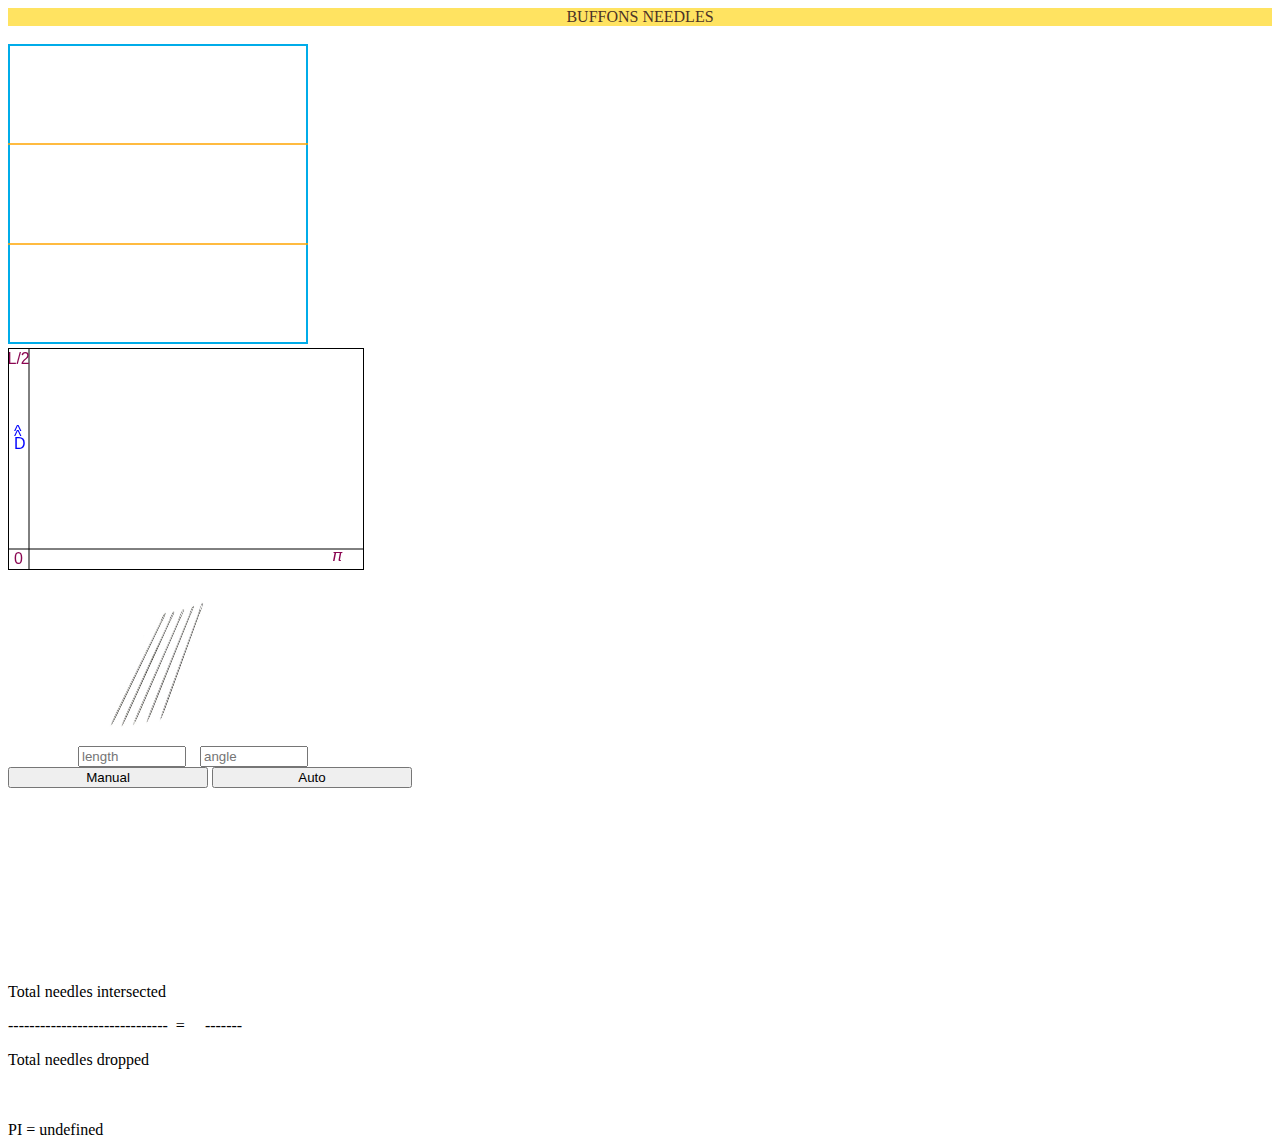
<file: final.html>
<!doctype html>
<html>
<head>
    <title>BUFFONS NEEDLES</title>
  <meta charset="utf-8">
  <meta name="viewport" content="width=device-width, initial-scale=1">
  <link rel="stylesheet" href="https://stackpath.bootstrapcdn.com/bootstrap/4.1.2/css/bootstrap.min.css" integrity="sha384-Smlep5jCw/wG7hdkwQ/Z5nLIefveQRIY9nfy6xoR1uRYBtpZgI6339F5dgvm/e9B" crossorigin="anonymous">
  <script src="https://code.jquery.com/jquery-3.3.1.slim.min.js" integrity="sha384-q8i/X+965DzO0rT7abK41JStQIAqVgRVzpbzo5smXKp4YfRvH+8abtTE1Pi6jizo" crossorigin="anonymous"></script>
  <script src="https://cdnjs.cloudflare.com/ajax/libs/popper.js/1.14.3/umd/popper.min.js" integrity="sha384-ZMP7rVo3mIykV+2+9J3UJ46jBk0WLaUAdn689aCwoqbBJiSnjAK/l8WvCWPIPm49" crossorigin="anonymous"></script>
  <script src="https://stackpath.bootstrapcdn.com/bootstrap/4.1.2/js/bootstrap.min.js" integrity="sha384-o+RDsa0aLu++PJvFqy8fFScvbHFLtbvScb8AjopnFD+iEQ7wo/CG0xlczd+2O/em" crossorigin="anonymous"></script>
  
  <link rel="stylesheet" href="screen1.css">
  
   
</head>

<body>
<!--  <div class="jumbotron vertical-center">-->
  <div class= "container-fluid">
   <div id="heading"><center>BUFFONS NEEDLES</center></div>
   
      <br>
      <div class="row">
          
    
      <div class="col-sm-2"></div>
      <div class="col-sm-4">
      <svg id="needle_svg" width='300' height='300' ondrop="drop(event)" ondragover="allowDrop(event)">
       <!--border-->
       
       <line x1="0" x2="300" y1="0" y2="00" stroke="#00ACE9" stroke-width="4" stroke-linecap="butt"/>
       <line x1="0" x2="300" y1="300" y2="300" stroke="#00ACE9" stroke-width="4" stroke-linecap="butt"/>
       <line x1="0" x2="0" y1="0" y2="300" stroke="#00ACE9" stroke-width="4" stroke-linecap="butt"/>
       <line x1="300" x2="300" y1="00" y2="300" stroke="#00ACE9" stroke-width="4" stroke-linecap="butt"/>
       
        <!--crosssing Lines-->
        <line x1="0" x2="300" y1="100" y2="100" stroke="orange" stroke-width="1.5" stroke-linecap="butt"/>
        <line x1="0" x2="300" y1="200" y2="200" stroke="orange" stroke-width="1.5" stroke-linecap="butt"/>
          </svg>
          </div>
          
          <div class="col-sm-4">
          <div>  <canvas id="myCanvas" height="220px" style="border:1px solid #000000"></canvas>
          </div>
      </div>
      </div>
        <br>  
        <div class="row">
        
            <div class="col-sm-4">

                <img src="needle2.jpg" width=100px height="150px" id="myneedle2" draggable="true" ondrag="drag(event)" style="cursor: move">                
                <div>
                <input id="input_length" type="number" placeholder="length" min="0" max="100">
                <input id="input_angle" type="number" step="1"  placeholder="angle">
                </div>
            
           </div>
            
            <div class="col-sm-4" id="input_card">  
        
        <div class="card">
        
            <div class="btn-group" >
            <button id="manual" class="btn btn-info btn-outline-primary" style="width:200px" onclick="fun_manual()">Manual</button>
            <button id="auto" class="btn btn-info btn-outline-primary" style="width:200px" onclick="fun_auto()">Auto</button> 
            </div>
        <div id="card_body" class="card-body text-center"></div>
        
        </div>
        </div>
            
            <div class="col-sm-4" id="result"> 
                <div class="card">
                    <div id="card_body" class="card-body">
                        <div class="text-info">
                    <p>Total needles intersected &nbsp &nbsp &nbsp &nbsp &nbsp&nbsp&nbsp&nbsp&nbsp<span id="ratioN"> </span></p>
                    <p>------------------------------&nbsp<span> = &nbsp &nbsp </span><span> -------</span></p>
                    <p>Total needles dropped &nbsp &nbsp &nbsp &nbsp &nbsp&nbsp&nbsp&nbsp&nbsp &nbsp&nbsp <span id="ratioD"> </span></p>
                       </div>
                        <br><br>
                        <div class="text-danger" id="pii">
                            PI = undefined
                        
                        </div>
                      
                        
                    </div>
                </div>
            </div>
                
    
    </div>
      
      
      
    </div>
    </body>
    <script src="https://d3js.org/d3.v5.min.js"></script>
    <script src="https://d3js.org/d3-selection-multi.v1.min.js"></script>
    <script src="misc.js"></script>
    <script src="screen1.js"></script>
    <script src="needle.js"></script>
    <script src="canvas.js"></script>
    <script src="timer.js"></script>
    <script src="probability_graph.js"></script>
            
</html>
</file>
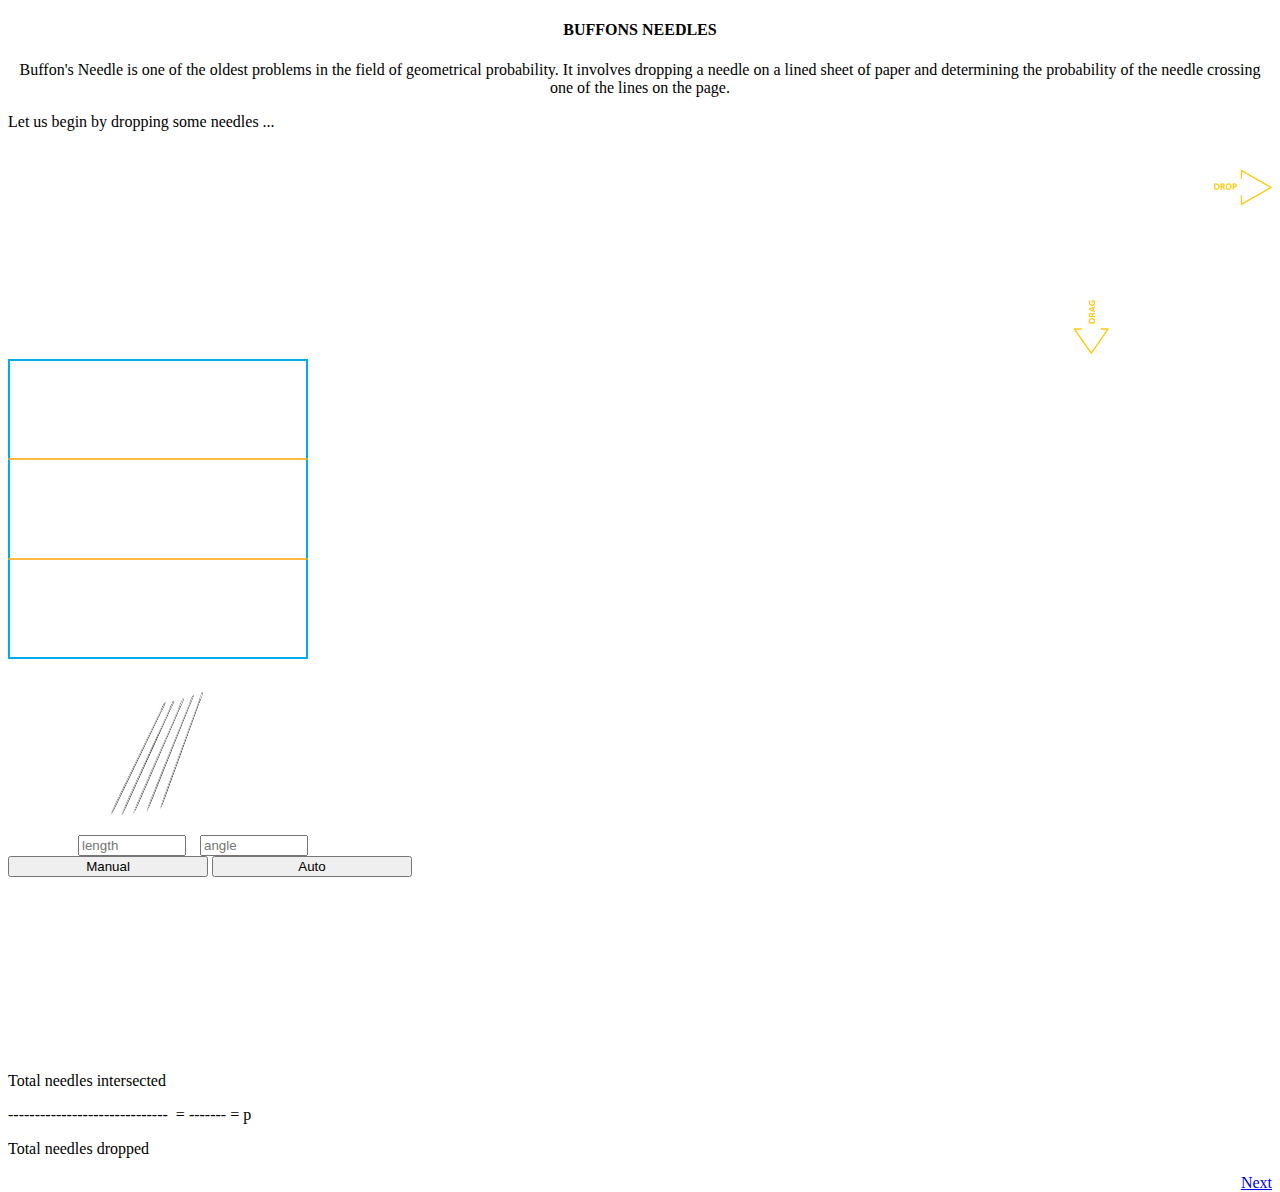
<file: screen1.html>
<!doctype html>
<html>
<head>
    <title>BUFFONS NEEDLES</title>
  <meta charset="utf-8">
  <meta name="viewport" content="width=device-width, initial-scale=1">
  <link rel="stylesheet" href="https://stackpath.bootstrapcdn.com/bootstrap/4.1.2/css/bootstrap.min.css" integrity="sha384-Smlep5jCw/wG7hdkwQ/Z5nLIefveQRIY9nfy6xoR1uRYBtpZgI6339F5dgvm/e9B" crossorigin="anonymous">
  <script src="https://code.jquery.com/jquery-3.3.1.slim.min.js" integrity="sha384-q8i/X+965DzO0rT7abK41JStQIAqVgRVzpbzo5smXKp4YfRvH+8abtTE1Pi6jizo" crossorigin="anonymous"></script>
  <script src="https://cdnjs.cloudflare.com/ajax/libs/popper.js/1.14.3/umd/popper.min.js" integrity="sha384-ZMP7rVo3mIykV+2+9J3UJ46jBk0WLaUAdn689aCwoqbBJiSnjAK/l8WvCWPIPm49" crossorigin="anonymous"></script>
  <script src="https://stackpath.bootstrapcdn.com/bootstrap/4.1.2/js/bootstrap.min.js" integrity="sha384-o+RDsa0aLu++PJvFqy8fFScvbHFLtbvScb8AjopnFD+iEQ7wo/CG0xlczd+2O/em" crossorigin="anonymous"></script>
  
  <link rel="stylesheet" href="screen1.css">
  
   
</head>

<body>
<!--  <div class="jumbotron vertical-center">-->
  <div class= "container-fluid">
   <h4><center>BUFFONS NEEDLES</center></h4>
   <p id="pm" align=center>
Buffon's Needle is one of the oldest problems in the field of geometrical probability. It involves dropping a needle on a lined sheet of paper and determining the probability of the needle crossing one of the lines on the page.</p>
      <div class="bg-warning">
  <p>Let us begin by dropping some needles ...</p>
</div>
      <div class="row">
          
          <div class="col-sm-4" align="right">
          <img src="Drag_drop.png" width="200" heigh="200" >
          </div>
      
      <div class="col-sm-8">
      <svg id="needle_svg" width='300' height='300' ondrop="drop(event)" ondragover="allowDrop(event)">
       <!--border-->
       
       <line x1="0" x2="300" y1="0" y2="00" stroke="#00ACE9" stroke-width="4" stroke-linecap="butt"/>
       <line x1="0" x2="300" y1="300" y2="300" stroke="#00ACE9" stroke-width="4" stroke-linecap="butt"/>
       <line x1="0" x2="0" y1="0" y2="300" stroke="#00ACE9" stroke-width="4" stroke-linecap="butt"/>
       <line x1="300" x2="300" y1="00" y2="300" stroke="#00ACE9" stroke-width="4" stroke-linecap="butt"/>
       
        <!--crosssing Lines-->
        <line x1="0" x2="300" y1="100" y2="100" stroke="orange" stroke-width="1.5" stroke-linecap="butt"/>
        <line x1="0" x2="300" y1="200" y2="200" stroke="orange" stroke-width="1.5" stroke-linecap="butt"/>
          </svg>
          </div>
      </div>
        <br>  
        <div class="row">
        
            <div class="col-sm-4">

                <img src="needle2.jpg" width=100px height="150px" id="myneedle2" draggable="true" ondrag="drag(event)" style="cursor: move">                
                <div>
                <input id="input_length" type="number" placeholder="length" min="0" max="100">
                <input id="input_angle" type="number" step="1"  placeholder="angle">
                </div>
            
           </div>
            
            <div class="col-sm-4" id="input_card">  
        
        <div class="card">
        
            <div class="btn-group" >
            <button id="manual" class="btn btn-info btn-outline-primary" style="width:200px" onclick="fun_manual()">Manual</button>
            <button id="auto" class="btn btn-info btn-outline-primary" style="width:200px" onclick="fun_auto()">Auto</button> 
            </div>
        <div id="card_body" class="card-body text-center"></div>
        
        </div>
        </div>
            
            <div class="col-sm-4" id="result"> 
                <div class="card">
                    <div id="card_body" class="card-body">
                    <p>Total needles intersected &nbsp &nbsp &nbsp &nbsp &nbsp&nbsp&nbsp&nbsp&nbsp<span id="ratioN"> </span></p>
                    <p>------------------------------&nbsp<span> = </span><span> -------</span><span>  = p</span> </p>
                    <p>Total needles dropped &nbsp &nbsp &nbsp &nbsp &nbsp&nbsp&nbsp&nbsp&nbsp &nbsp&nbsp <span id="ratioD"> </span></p>
                        
                    </div>
                </div>
            </div>
                
    
    </div>
      <a href="screen2.html" class="btn btn-info" style="float: right;">Next</a>
      
      
    </div>
    </body>
    <script src="https://d3js.org/d3.v5.min.js"></script>
    <script src="https://d3js.org/d3-selection-multi.v1.min.js"></script>
    <script src="misc.js"></script>
    <script src="screen1.js"></script>
    <script src="needle.js"></script>
    <script src="canvas.js"></script>
    <script src="timer.js"></script>    
            
</html>
</file>
<file: screen1.css>
#heading{
  
  color:#4C3327;
  text-align:center;
  background-color:#FFE361;

}


#myneedle2{
  position:relative;
  left:100px;
  
    
}
#input_card{
    height:200px;
    
}


#input_length{
    position:relative;
    left:70px;
    width:100px;
}

#input_angle{
    position:absolute;
    left:200px;
    width:100px;
}

#graph{
    
    //width:616px;
    height:275px;
    
}
</file>
